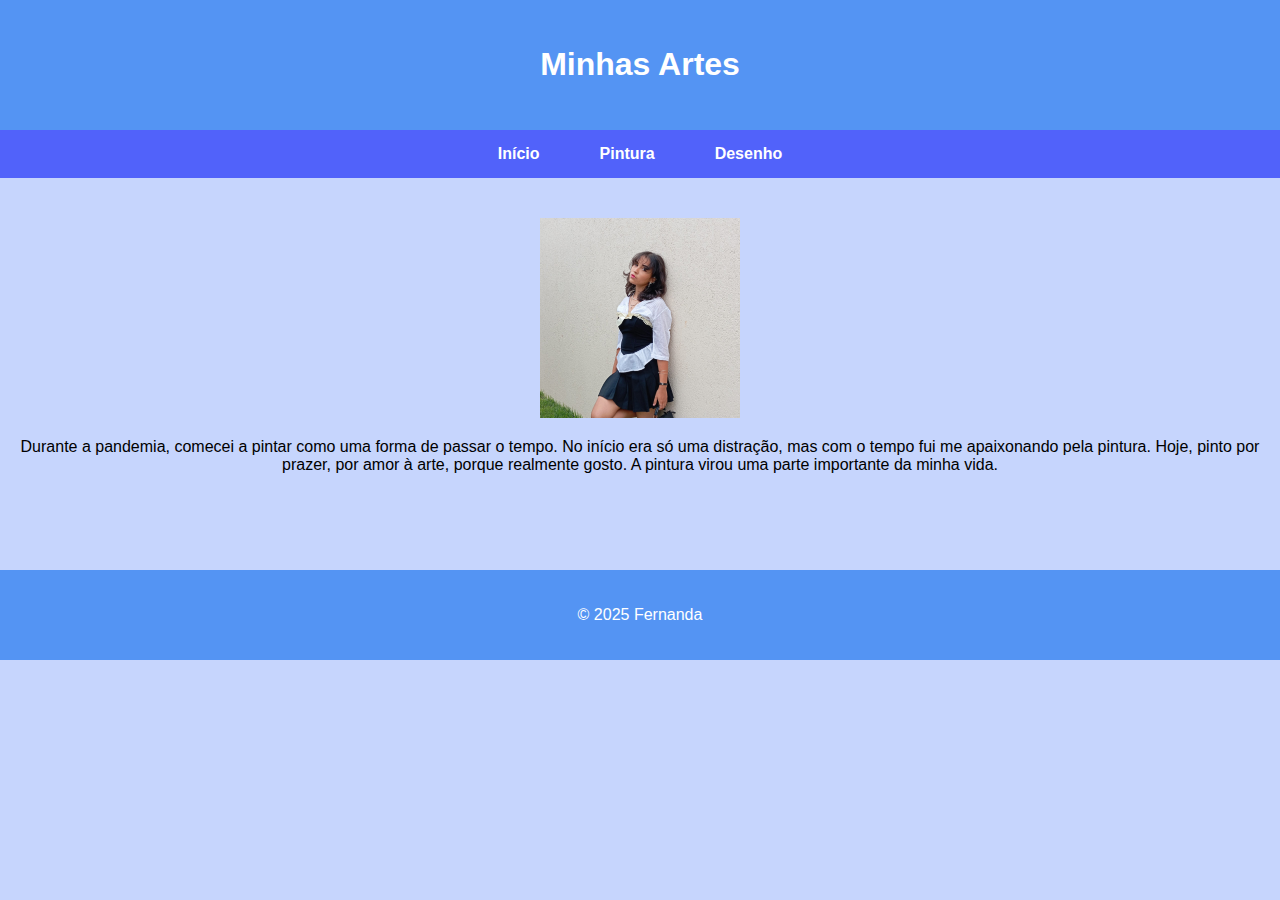
<file: index.html>
<!DOCTYPE html>
<html lang="pt-br">
<head>
  <meta charset="UTF-8">
  <title>Minhas Artes</title>
  <link rel="stylesheet" href="css/estilo.css">
</head>
<body>

  <header>
    <h1>Minhas Artes</h1>
  </header>

  <nav class="menu">
    <ul>
      <li><a href="index.html">Início</a></li>
      <li><a href="pintura.html">Pintura</a></li>
      <li><a href="desenho.html">Desenho</a></li>
    </ul>
  </nav>

  <main>
    <img src="/img/nanda.jpg" alt="eu" width="200">
    <p>Durante a pandemia, comecei a pintar como uma forma de passar o tempo. No início era só uma distração, mas com o tempo fui me apaixonando pela pintura. Hoje, pinto por prazer, por amor à arte, porque realmente gosto. A pintura virou uma parte importante da minha vida.</p>
  </main>

  <footer>
    <p>© 2025 Fernanda</p>
  </footer>

</body>
</html>
</file>
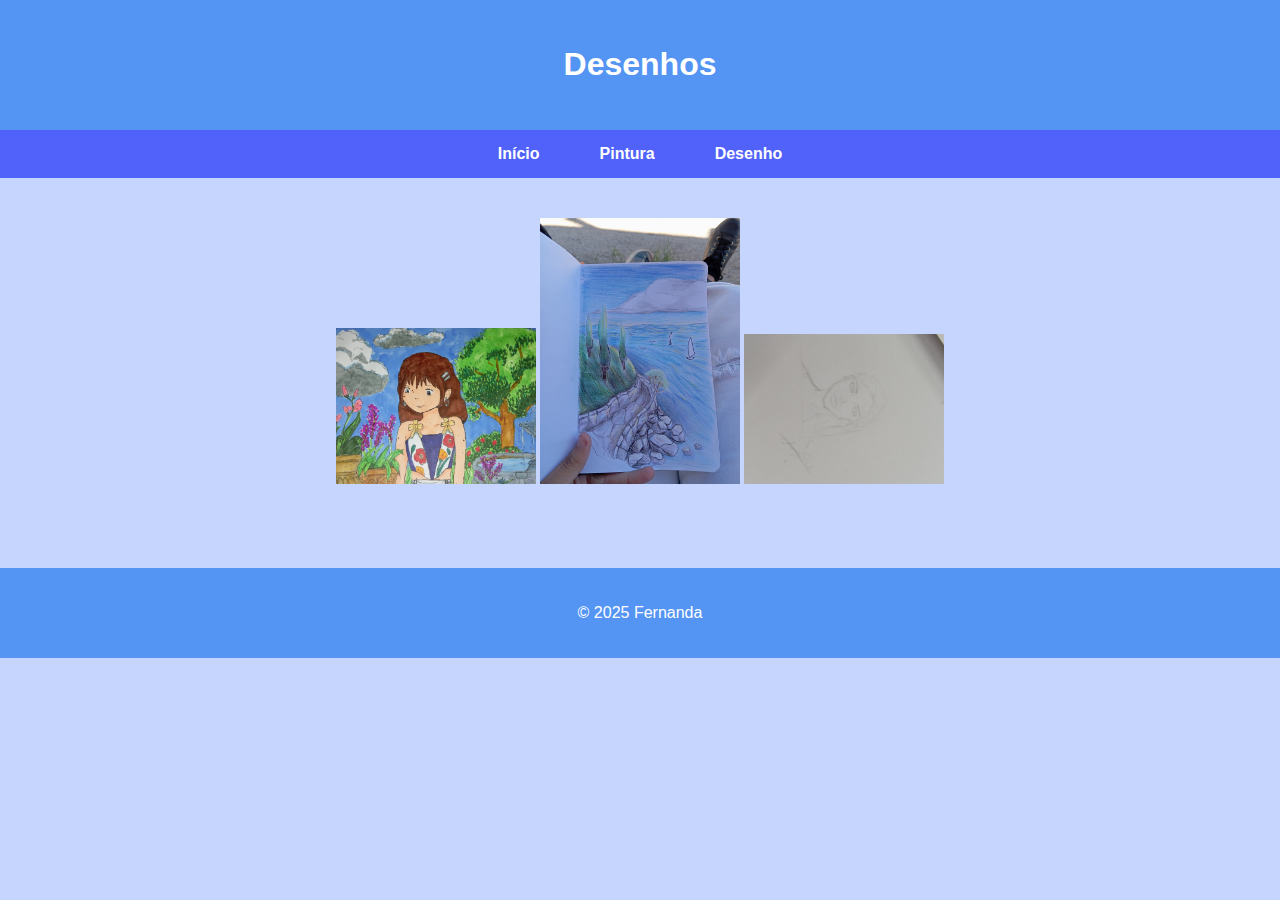
<file: desenho.html>
<!DOCTYPE html>
<html lang="pt-br">
<head>
  <meta charset="UTF-8" />
  <title>Desenhos</title>
  <link rel="stylesheet" href="css/estilo.css" />
</head>
<body>

  <header>
    <h1>Desenhos</h1>
  </header>

  <nav class="menu">
    <ul>
      <li><a href="index.html">Início</a></li>
      <li><a href="pintura.html">Pintura</a></li>
      <li><a href="desenho.html">Desenho</a></li>
    </ul>
  </nav>

  <main>
    <img src="/img/d1.jpg" alt="desenho 1" width="200">
    <img src="/img/d2.jpg" alt="desenho 2" width="200">
    <img src="/img/d3.jpg" alt="desenho 3" width="200">
  </main>

  <footer>
    <p>© 2025 Fernanda</p>
  </footer>

</body>
</html>
</file>
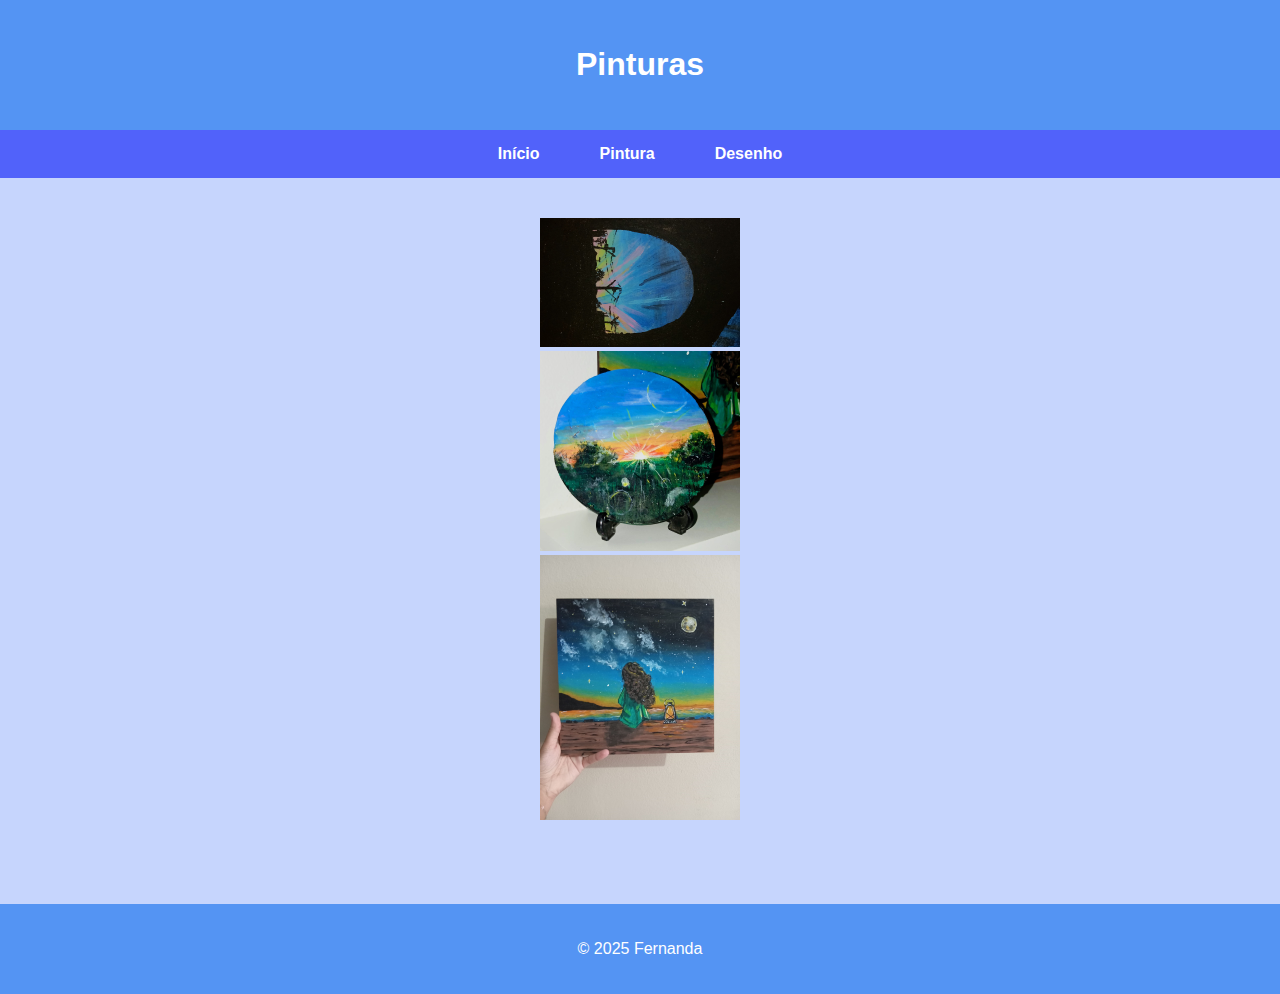
<file: pintura.html>
<!DOCTYPE html>
<html lang="pt-br">
<head>
  <meta charset="UTF-8" />
  <title>Pinturas</title>
  <link rel="stylesheet" href="css/estilo.css" />
</head>
<body>

  <header>
    <h1>Pinturas</h1>
  </header>

  <nav class="menu">
    <ul>
      <li><a href="index.html">Início</a></li>
      <li><a href="pintura.html">Pintura</a></li>
      <li><a href="desenho.html">Desenho</a></li>
    </ul>
  </nav>

  <main>
    <section><img src="/img/p1.jpg" alt="pintura 1" width="200"></section>
    <section><img src="/img/p2.jpg" alt="pintura 2" width="200"></section>
    <section><img src="/img/p3.jpg" alt="pintura 3" width="200"></section>
  </main>

  <footer>
    <p>© 2025 Fernanda</p>
  </footer>

</body>
</html>
</file>
<file: css/estilo.css>
body {
  margin: 0;
  padding: 0;
  font-family: Arial, sans-serif;
  background-color: rgb(198, 213, 253);
  text-align: center;
}

header {
  background-color: #5494f3;
  color: white;
  padding: 25px 0;
}

.menu ul {
  list-style: none;
  margin: 0;
  padding: 0;
  display: flex;
  justify-content: center;
  gap: 30px;
  background-color: #5162fa;
}

.menu ul li a {
  text-decoration: none;
  color: white;
  font-weight: bold;
  padding: 15px;
  display: block;
}

.menu ul li a:hover {
  background-color: #5494f3;
}

main {
  padding: 40px 20px;
}

footer {
  background-color: #5494f3;
  color: white;
  padding: 20px 0;
  margin-top: 40px;
  width: 100%;
}
</file>
